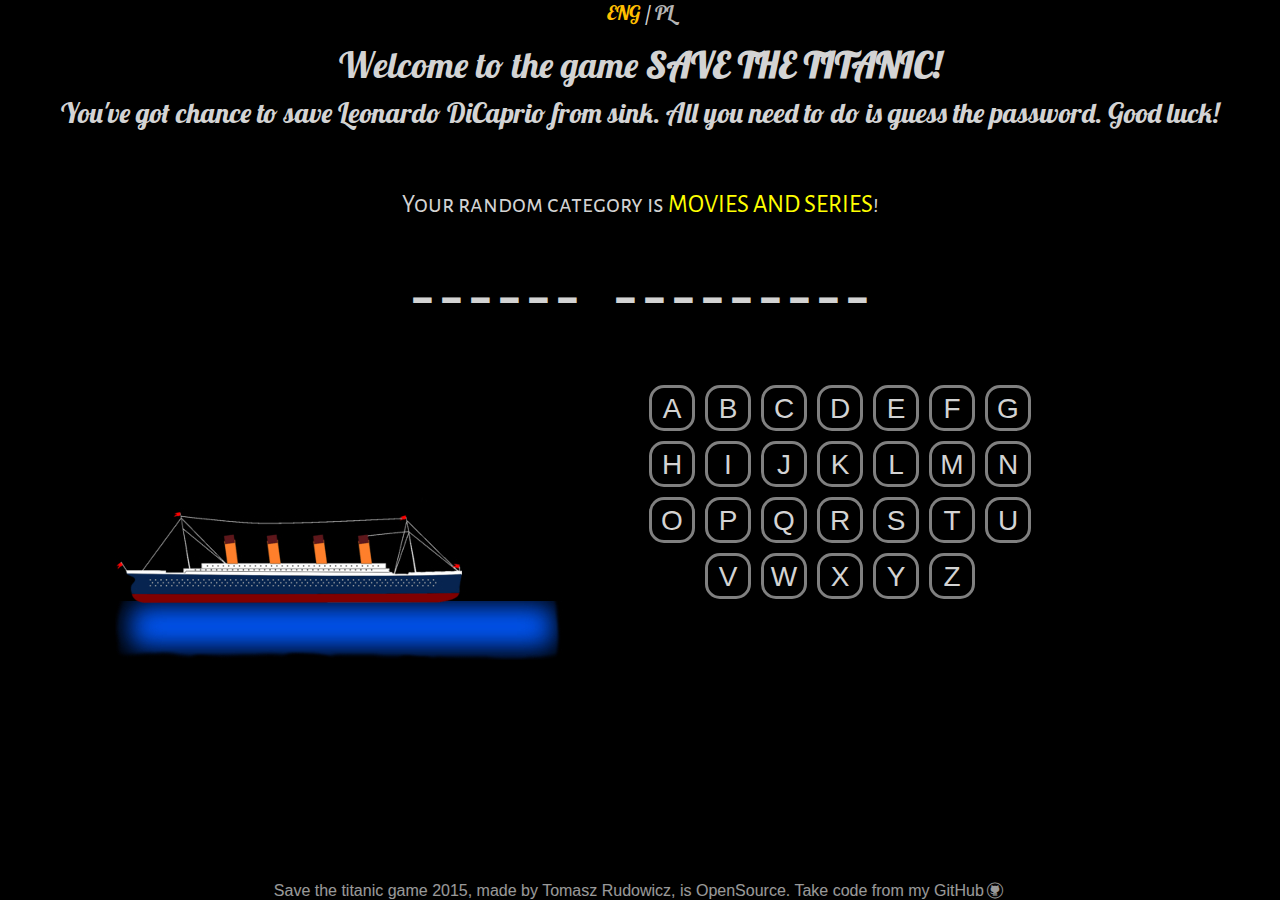
<file: index.html>
<!DOCTYPE HTML>
<html lang="pl">
<head>
	<meta charset="utf-8"/>
	<title>Save the Titanic!</title>
  <meta name="description" content="Save the Titanic is a simple game similiar to a hanging-man. Find correct word and save Leonardo DiCaprio! Made by Tomasz Rudowicz.">
  <meta name="keywords" content="Game, Titanic, Save, Tomasz, Rudowicz">
  <meta name="authour" content="Tomasz Rudowicz">
	<link rel="stylesheet" href="css/style.css" type="text/css" />
	<link rel="stylesheet" href="fontello/fontello-a5ef5fa3/css/fontello.css" type="text/css" />
	<script src="js/hanger_man-eng.js"></script>
	<link href='https://fonts.googleapis.com/css?family=Alegreya+Sans+SC&subset=latin,latin-ext' rel='stylesheet' type='text/css'>
	<link href='https://fonts.googleapis.com/css?family=Fira+Mono:700&subset=latin,latin-ext' rel='stylesheet' type='text/css'>
	<link href='https://fonts.googleapis.com/css?family=Lobster&subset=latin,latin-ext' rel='stylesheet' type='text/css'>
<link rel="stylesheet" href="css/bootstrap/css/bootstrap.css">
</head>

<body>
	<div class="container site-box" >

		<header class="row">
			<div id="language"><span class="clicked-lang">ENG </span>/<a class="unclicked-lang" href="http://tomasz.rudowi.cz/titanic/index-pl.html"> PL</a></div>
			<h1>Welcome to the game <strong>SAVE THE TITANIC!</strong><br/></h1>
			<p>You've got chance to save Leonardo DiCaprio from sink. All you need to do is guess the password. Good luck! </p>

			<div id="category" class="cat"></div>
		</header>
		
		<div id="text-container" class="row">
			
		</div>
<div class="row">
		<div id="hanging-man" class="col-xs-12 col-md-6 col-sm-12" >
			<img src="img/s0.jpg" alt="hanging-man" />
		</div>

		<div id="alphabet" class="col-xs-12 col-md-6 col-sm-12" ></div>
	</div>
</div>
	<footer class="navbar-fixed-bottom">
		<div class="container foot">
		Save the titanic game 2015, made by <a href="http://www.tomasz.rudowi.cz/">Tomasz Rudowicz</a>, is OpenSource. Take code from my <a href="https://github.com/tomaaszq/Titanic">GitHub<i class="icon-github"></i></a> 
		</div>
	</footer>
	
</body>

</html>
</file>
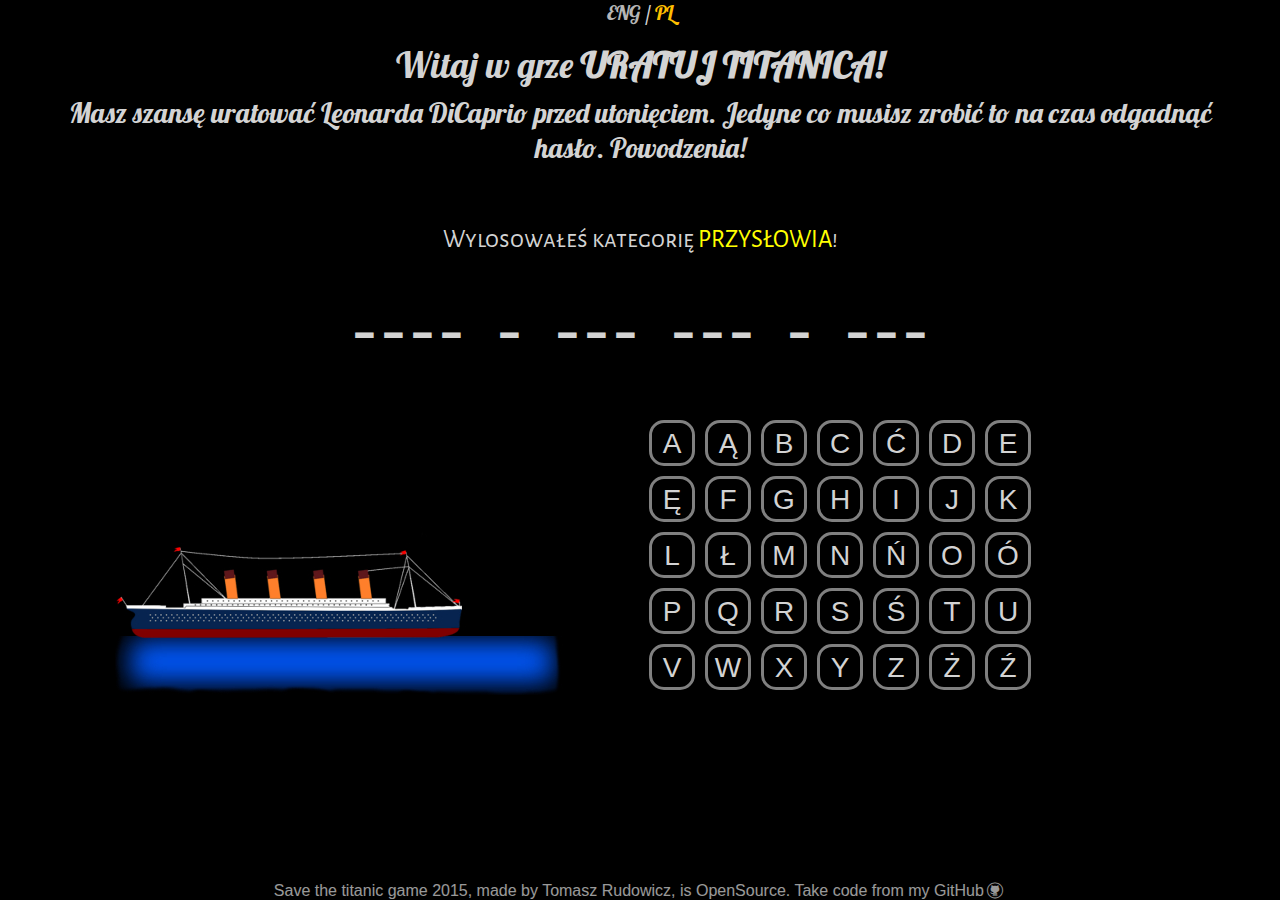
<file: index-pl.html>
<!DOCTYPE HTML>
<html lang="pl">
<head>
	<meta charset="utf-8"/>
	<title>Uratuj Titanica!</title>
  <meta name="description" content="Uratuj Titanica to prosta gra w wisielca. Odgadnij prawidłowe hasło i uratuj Leonardo DiCaprio przed utonięciem!">
  <meta name="keywords" content="Gra, Titanic, Uratuj, Tomasz, Rudowicz">
  <meta name="authour" content="Tomasz Rudowicz">
	<link rel="stylesheet" href="css/style.css" type="text/css" />
	<script src="js/hanger_man.js"></script>
	<link rel="stylesheet" href="fontello/fontello-a5ef5fa3/css/fontello.css" type="text/css" />

<!-- google fonts -->
	<link href='https://fonts.googleapis.com/css?family=Alegreya+Sans+SC&subset=latin,latin-ext' rel='stylesheet' type='text/css'>
	<link href='https://fonts.googleapis.com/css?family=Fira+Mono:700&subset=latin,latin-ext' rel='stylesheet' type='text/css'>
	<link href='https://fonts.googleapis.com/css?family=Lobster&subset=latin,latin-ext' rel='stylesheet' type='text/css'>

<!-- bootstrap added-->
<link rel="stylesheet" href="css/bootstrap/css/bootstrap.css">
</head>

<body>
	<div class="container" >
		<header class="row">
			<div id="language"><a class="unclicked-lang" href="http://tomasz.rudowi.cz/titanic/index.html">ENG </a>/<span class="clicked-lang"> PL</span></div>
			<h1>Witaj w grze <strong>URATUJ TITANICA!</strong><br/></h1>
			<p>Masz szansę uratować Leonarda DiCaprio przed utonięciem. Jedyne co musisz zrobić to na czas odgadnąć hasło. Powodzenia! </p>

			<div id="category" class="cat"></div>
		</header>
		
		<div id="text-container" class="row">
			
		</div>
<div class="row">
		<div id="hanging-man" class="col-xs-12 col-md-6 col-sm-12" >
			<img src="img/s0.jpg" alt="hanging-man" />
		</div>

		<div id="alphabet" class="col-xs-12 col-md-6 col-sm-12" ></div>
	</div>
</div>
	<footer class="navbar-fixed-bottom">
		<div class="container foot">
		Save the titanic game 2015, made by <a href="http://www.tomasz.rudowi.cz/">Tomasz Rudowicz</a>, is OpenSource. Take code from my <a href="https://github.com/tomaaszq/Titanic">GitHub<i class="icon-github"></i></a> 
		</div>
	</footer>

</body>

</html>
</file>
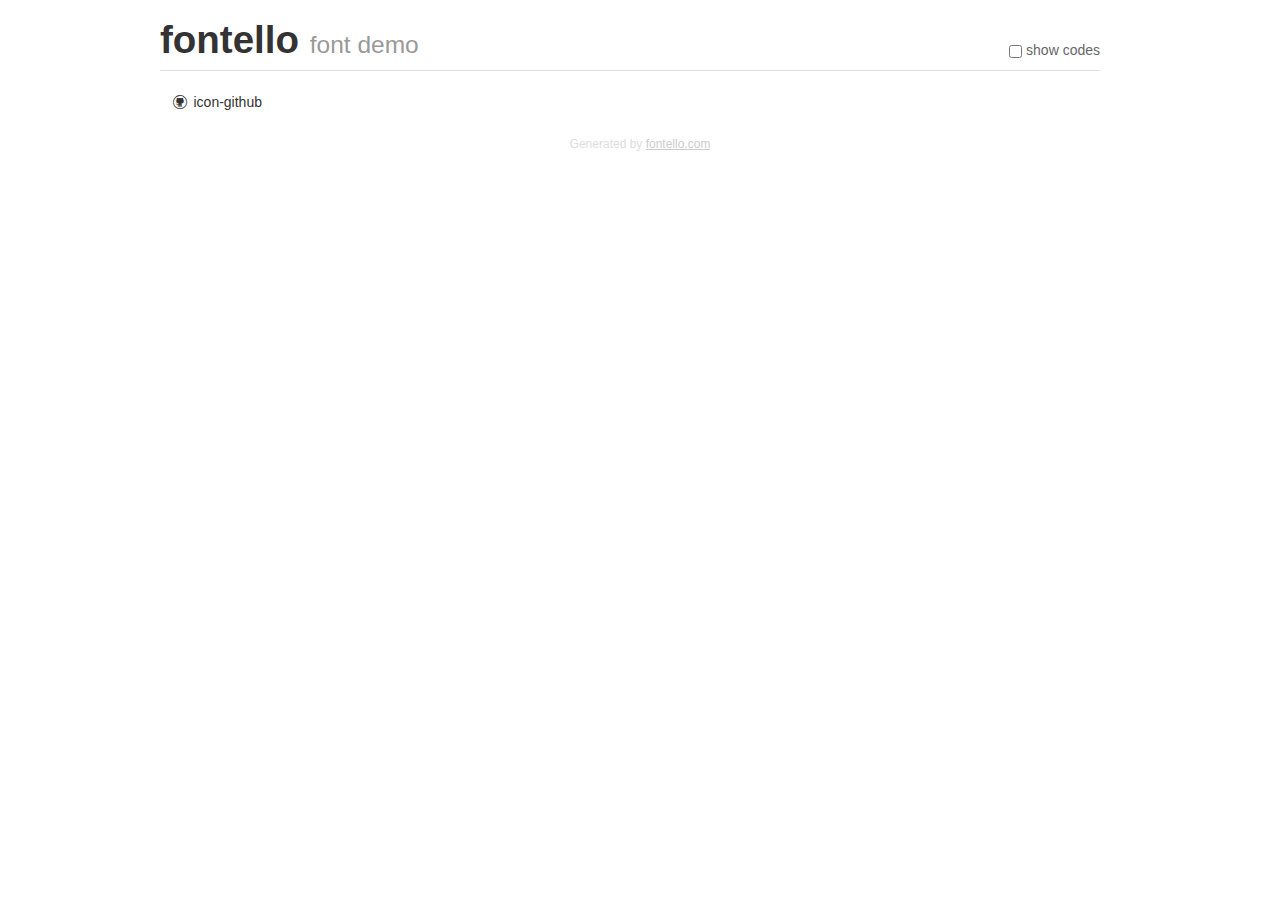
<file: fontello/fontello-a5ef5fa3/demo.html>
<!DOCTYPE html>
<html>
  <head><!--[if lt IE 9]><script language="javascript" type="text/javascript" src="//html5shim.googlecode.com/svn/trunk/html5.js"></script><![endif]-->
    <meta charset="UTF-8"><style>/*
 * Bootstrap v2.2.1
 *
 * Copyright 2012 Twitter, Inc
 * Licensed under the Apache License v2.0
 * http://www.apache.org/licenses/LICENSE-2.0
 *
 * Designed and built with all the love in the world @twitter by @mdo and @fat.
 */
.clearfix {
  *zoom: 1;
}
.clearfix:before,
.clearfix:after {
  display: table;
  content: "";
  line-height: 0;
}
.clearfix:after {
  clear: both;
}
html {
  font-size: 100%;
  -webkit-text-size-adjust: 100%;
  -ms-text-size-adjust: 100%;
}
a:focus {
  outline: thin dotted #333;
  outline: 5px auto -webkit-focus-ring-color;
  outline-offset: -2px;
}
a:hover,
a:active {
  outline: 0;
}
button,
input,
select,
textarea {
  margin: 0;
  font-size: 100%;
  vertical-align: middle;
}
button,
input {
  *overflow: visible;
  line-height: normal;
}
button::-moz-focus-inner,
input::-moz-focus-inner {
  padding: 0;
  border: 0;
}
body {
  margin: 0;
  font-family: "Helvetica Neue", Helvetica, Arial, sans-serif;
  font-size: 14px;
  line-height: 20px;
  color: #333;
  background-color: #fff;
}
a {
  color: #08c;
  text-decoration: none;
}
a:hover {
  color: #005580;
  text-decoration: underline;
}
.row {
  margin-left: -20px;
  *zoom: 1;
}
.row:before,
.row:after {
  display: table;
  content: "";
  line-height: 0;
}
.row:after {
  clear: both;
}
[class*="span"] {
  float: left;
  min-height: 1px;
  margin-left: 20px;
}
.container,
.navbar-static-top .container,
.navbar-fixed-top .container,
.navbar-fixed-bottom .container {
  width: 940px;
}
.span12 {
  width: 940px;
}
.span11 {
  width: 860px;
}
.span10 {
  width: 780px;
}
.span9 {
  width: 700px;
}
.span8 {
  width: 620px;
}
.span7 {
  width: 540px;
}
.span6 {
  width: 460px;
}
.span5 {
  width: 380px;
}
.span4 {
  width: 300px;
}
.span3 {
  width: 220px;
}
.span2 {
  width: 140px;
}
.span1 {
  width: 60px;
}
[class*="span"].pull-right,
.row-fluid [class*="span"].pull-right {
  float: right;
}
.container {
  margin-right: auto;
  margin-left: auto;
  *zoom: 1;
}
.container:before,
.container:after {
  display: table;
  content: "";
  line-height: 0;
}
.container:after {
  clear: both;
}
p {
  margin: 0 0 10px;
}
.lead {
  margin-bottom: 20px;
  font-size: 21px;
  font-weight: 200;
  line-height: 30px;
}
small {
  font-size: 85%;
}
h1 {
  margin: 10px 0;
  font-family: inherit;
  font-weight: bold;
  line-height: 20px;
  color: inherit;
  text-rendering: optimizelegibility;
}
h1 small {
  font-weight: normal;
  line-height: 1;
  color: #999;
}
h1 {
  line-height: 40px;
}
h1 {
  font-size: 38.5px;
}
h1 small {
  font-size: 24.5px;
}
body {
  margin-top: 90px;
}
.header {
  position: fixed;
  top: 0;
  left: 50%;
  margin-left: -480px;
  background-color: #fff;
  border-bottom: 1px solid #ddd;
  padding-top: 10px;
  z-index: 10;
}
.footer {
  color: #ddd;
  font-size: 12px;
  text-align: center;
  margin-top: 20px;
}
.footer a {
  color: #ccc;
  text-decoration: underline;
}
.the-icons {
  font-size: 14px;
  line-height: 24px;
}
.switch {
  position: absolute;
  right: 0;
  bottom: 10px;
  color: #666;
}
.switch input {
  margin-right: 0.3em;
}
.codesOn .i-name {
  display: none;
}
.codesOn .i-code {
  display: inline;
}
.i-code {
  display: none;
}
@font-face {
      font-family: 'fontello';
      src: url('./font/fontello.eot?40396355');
      src: url('./font/fontello.eot?40396355#iefix') format('embedded-opentype'),
           url('./font/fontello.woff?40396355') format('woff'),
           url('./font/fontello.ttf?40396355') format('truetype'),
           url('./font/fontello.svg?40396355#fontello') format('svg');
      font-weight: normal;
      font-style: normal;
    }
     
     
    .demo-icon
    {
      font-family: "fontello";
      font-style: normal;
      font-weight: normal;
      speak: none;
     
      display: inline-block;
      text-decoration: inherit;
      width: 1em;
      margin-right: .2em;
      text-align: center;
      /* opacity: .8; */
     
      /* For safety - reset parent styles, that can break glyph codes*/
      font-variant: normal;
      text-transform: none;
     
      /* fix buttons height, for twitter bootstrap */
      line-height: 1em;
     
      /* Animation center compensation - margins should be symmetric */
      /* remove if not needed */
      margin-left: .2em;
     
      /* You can be more comfortable with increased icons size */
      /* font-size: 120%; */
     
      /* Font smoothing. That was taken from TWBS */
      -webkit-font-smoothing: antialiased;
      -moz-osx-font-smoothing: grayscale;
     
      /* Uncomment for 3D effect */
      /* text-shadow: 1px 1px 1px rgba(127, 127, 127, 0.3); */
    }
     </style>
    <link rel="stylesheet" href="css/animation.css"><!--[if IE 7]><link rel="stylesheet" href="css/fontello-ie7.css"><![endif]-->
    <script>
      function toggleCodes(on) {
        var obj = document.getElementById('icons');
        
        if (on) {
          obj.className += ' codesOn';
        } else {
          obj.className = obj.className.replace(' codesOn', '');
        }
      }
      
    </script>
  </head>
  <body>
    <div class="container header">
      <h1>
        fontello
         <small>font demo</small>
      </h1>
      <label class="switch">
        <input type="checkbox" onclick="toggleCodes(this.checked)">show codes
      </label>
    </div>
    <div id="icons" class="container">
      <div class="row">
        <div title="Code: 0xe800" class="the-icons span3"><i class="demo-icon icon-github">&#xe800;</i> <span class="i-name">icon-github</span><span class="i-code">0xe800</span></div>
      </div>
    </div>
    <div class="container footer">Generated by <a href="http://fontello.com">fontello.com</a></div>
  </body>
</html>
</file>
<file: css/style.css>
body,html {
	background-color: #000 !important;
	color: lightgray;
	font-size: 28px;
	height: 100%;
}
@media (max-width: 521px) {
  .container {
  	margin-bottom: 80px;
  }
}
header {
	font-family: 'Lobster', cursive;
	text-align: center;
}
#language {
	font-size: 20px;
}
.unclicked-lang {
	text-decoration: none;
	color: #B5B5B5;
	-o-transition:.5s;
    -ms-transition:.5s;
  	-moz-transition:.5s;
  	-webkit-transition:.5s;
}
.unclicked-lang:hover {
	color: #fff;
	text-decoration: none;

}
.clicked-lang {
	text-decoration: none;
	color: #FFBF00;
}
#text-container {
	margin-top: 50px;
	margin-bottom: 50px;
	text-align: center;
	font-size: 48px;
	min-height: 60px;
	font-family: 'Fira Mono' !important;
	font-weight: 700;
}
#hanging-man {
	text-align: center;
	min-height: 280px;
	margin: 0 auto;
	padding:0;
}
#alphabet {
	display: block;
	text-align: center;
	min-height: 280px;
	margin:0 auto;
	padding: 0;
}
@media (min-width: 995px) {
  #alphabet {
  	max-width: 400px;
  }
}
.letter {
	display: inline-block;
	width: 30px;
	height: 30px;
	text-align: center;
	padding: 5px;
	margin: 5px;
	border: 3px solid gray;
	cursor: pointer;
	border-radius: 15px;
}
.letter:hover{
background-color: #222222;
color: #fff;
border:3px solid #fff;
	}
.reset {
	cursor:pointer;
	font-size: 40px;
	display: inline-block;
  vertical-align: middle;
  -webkit-transform: translateZ(0);
  transform: translateZ(0);
  box-shadow: 0 0 1px rgba(0, 0, 0, 0);
  -webkit-backface-visibility: hidden;
  backface-visibility: hidden;
  -moz-osx-font-smoothing: grayscale;
  -webkit-transition-duration: 0.3s;
  transition-duration: 0.3s;
  -webkit-transition-property: transform;
  transition-property: transform;
}
.reset:hover, .reset:focus, .reset:active{
	-webkit-transform: scale(1.1) rotate(4deg);
  transform: scale(1.1) rotate(4deg);
  color: #2EFFB2;
}
footer {
	background-color: #000;
	filter:alpha(opacity=60); /* IE */
	-moz-opacity:0.6; /* Mozilla */
	opacity: 0.6; /* CSS3 */
}
footer .foot{
	font-size: 16px;
	text-align: center;
	margin: 0 auto;
	left: 0;
	right: 0;
	color: #fff;
	filter:alpha(opacity=none); /* IE */
	-moz-opacity:none; /* Mozilla */
	opacity: none; /* CSS3 */
}
footer a {
	text-decoration: none;
	color: #fff;
	-o-transition:.5s;
    -ms-transition:.5s;
  	-moz-transition:.5s;
  	-webkit-transition:.5s;
  	filter:alpha(opacity=1); /* IE */
	-moz-opacity:1; /* Mozilla */
	opacity: 1; /* CSS3 */
}
footer a:hover {
	color: #FFBF00;
	text-decoration: none;
}
.site-box {
	padding-bottom: 80px;
}
.cat {
	padding-top: 50px;
	font-size: 25px;
	text-align: center;
	margin: 0 auto;
	font-family:'Alegreya Sans SC', sans-serif;;
}
</file>
<file: fontello/fontello-a5ef5fa3/css/fontello.css>
@font-face {
  font-family: 'fontello';
  src: url('../font/fontello.eot?44031305');
  src: url('../font/fontello.eot?44031305#iefix') format('embedded-opentype'),
       url('../font/fontello.woff?44031305') format('woff'),
       url('../font/fontello.ttf?44031305') format('truetype'),
       url('../font/fontello.svg?44031305#fontello') format('svg');
  font-weight: normal;
  font-style: normal;
}
/* Chrome hack: SVG is rendered more smooth in Windozze. 100% magic, uncomment if you need it. */
/* Note, that will break hinting! In other OS-es font will be not as sharp as it could be */
/*
@media screen and (-webkit-min-device-pixel-ratio:0) {
  @font-face {
    font-family: 'fontello';
    src: url('../font/fontello.svg?44031305#fontello') format('svg');
  }
}
*/
 
 [class^="icon-"]:before, [class*=" icon-"]:before {
  font-family: "fontello";
  font-style: normal;
  font-weight: normal;
  speak: none;
 
  display: inline-block;
  text-decoration: inherit;
  width: 1em;
  margin-right: .2em;
  text-align: center;
  /* opacity: .8; */
 
  /* For safety - reset parent styles, that can break glyph codes*/
  font-variant: normal;
  text-transform: none;
 
  /* fix buttons height, for twitter bootstrap */
  line-height: 1em;
 
  /* Animation center compensation - margins should be symmetric */
  /* remove if not needed */
  margin-left: .2em;
 
  /* you can be more comfortable with increased icons size */
  /* font-size: 120%; */
 
  /* Font smoothing. That was taken from TWBS */
  -webkit-font-smoothing: antialiased;
  -moz-osx-font-smoothing: grayscale;
 
  /* Uncomment for 3D effect */
  /* text-shadow: 1px 1px 1px rgba(127, 127, 127, 0.3); */
}
 
.icon-github:before { content: '\e800'; } /* '' */
</file>
<file: fontello/fontello-a5ef5fa3/css/fontello-ie7.css>
[class^="icon-"], [class*=" icon-"] {
  font-family: 'fontello';
  font-style: normal;
  font-weight: normal;
 
  /* fix buttons height */
  line-height: 1em;
 
  /* you can be more comfortable with increased icons size */
  /* font-size: 120%; */
}
 
.icon-github { *zoom: expression( this.runtimeStyle['zoom'] = '1', this.innerHTML = '&#xe800;&nbsp;'); }
</file>
<file: fontello/fontello-a5ef5fa3/css/animation.css>
/*
   Animation example, for spinners
*/
.animate-spin {
  -moz-animation: spin 2s infinite linear;
  -o-animation: spin 2s infinite linear;
  -webkit-animation: spin 2s infinite linear;
  animation: spin 2s infinite linear;
  display: inline-block;
}
@-moz-keyframes spin {
  0% {
    -moz-transform: rotate(0deg);
    -o-transform: rotate(0deg);
    -webkit-transform: rotate(0deg);
    transform: rotate(0deg);
  }

  100% {
    -moz-transform: rotate(359deg);
    -o-transform: rotate(359deg);
    -webkit-transform: rotate(359deg);
    transform: rotate(359deg);
  }
}
@-webkit-keyframes spin {
  0% {
    -moz-transform: rotate(0deg);
    -o-transform: rotate(0deg);
    -webkit-transform: rotate(0deg);
    transform: rotate(0deg);
  }

  100% {
    -moz-transform: rotate(359deg);
    -o-transform: rotate(359deg);
    -webkit-transform: rotate(359deg);
    transform: rotate(359deg);
  }
}
@-o-keyframes spin {
  0% {
    -moz-transform: rotate(0deg);
    -o-transform: rotate(0deg);
    -webkit-transform: rotate(0deg);
    transform: rotate(0deg);
  }

  100% {
    -moz-transform: rotate(359deg);
    -o-transform: rotate(359deg);
    -webkit-transform: rotate(359deg);
    transform: rotate(359deg);
  }
}
@-ms-keyframes spin {
  0% {
    -moz-transform: rotate(0deg);
    -o-transform: rotate(0deg);
    -webkit-transform: rotate(0deg);
    transform: rotate(0deg);
  }

  100% {
    -moz-transform: rotate(359deg);
    -o-transform: rotate(359deg);
    -webkit-transform: rotate(359deg);
    transform: rotate(359deg);
  }
}
@keyframes spin {
  0% {
    -moz-transform: rotate(0deg);
    -o-transform: rotate(0deg);
    -webkit-transform: rotate(0deg);
    transform: rotate(0deg);
  }

  100% {
    -moz-transform: rotate(359deg);
    -o-transform: rotate(359deg);
    -webkit-transform: rotate(359deg);
    transform: rotate(359deg);
  }
}
</file>
